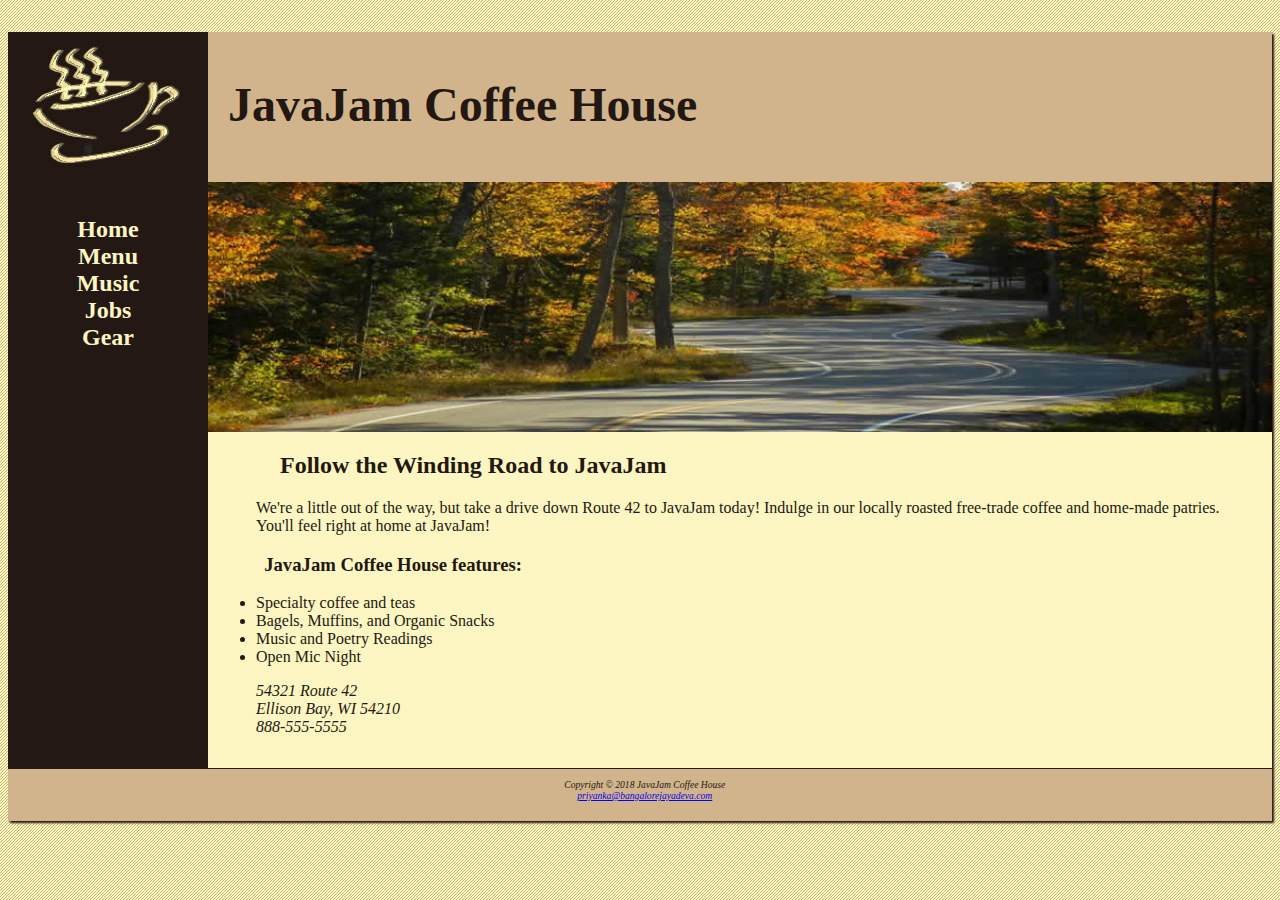
<file: index.html>
<!DOCTYPE html> 
<html lang="en">	
<head> 
	<title> JavaJam Coffee House </title> 
	
	<meta name="viewport" content="width=device-width, initial-scale=1.0">
		
	<link rel="stylesheet" href="CSS/javacoffee.css">

	
</head>

<body>
<div id="wrapper">
<header>
	
	<h1>JavaJam Coffee House</h1>
	
	</header>


<nav>
	<ul>
		<li><a href="index.html">Home</a></li>
		<li><a href="Menu.html">Menu</a></li>
		<li><a href="Music.html">Music</a></li>
		<li><a href="Jobs.html">Jobs</a></li>
		<li><a href="gear.html">Gear</a></li>
	</ul>
	</nav>

<main>

	<div id="heroroad"></div>
	<h2> 
		Follow the Winding Road to JavaJam 
	</h2>
	<p>
		We're a little out of the way, but take a drive down Route 42 
		to JavaJam today! Indulge in our locally roasted free-trade coffee
		and home-made patries. You'll feel right at home at JavaJam!
	</p>
	
	<h3>
		JavaJam Coffee House features:
	</h3>
	<ul> 
		<li>Specialty coffee and teas </li>
		<li>Bagels, Muffins, and Organic Snacks</li>
		<li>Music and Poetry Readings </li>
		<li>Open Mic Night</li>
	</ul>
	
		<p> <i>
			54321 Route 42 <br>
			Ellison Bay, WI 54210 <br>
			<a id="mobile" href="tel:888-555-5555">888-555-5555</a>
			<span id="desktop">888-555-5555</span>
		</i>
		</p>
	
</main>
	

<footer>
	<p>
		Copyright &copy; 2018 JavaJam Coffee House 
			<br>
		<i><a href="mailto:priyanka@bangalorejayadeva.com">priyanka@bangalorejayadeva.com</a></i>
		</p>
	</footer>
	</div>
</body>
</html>
</file>
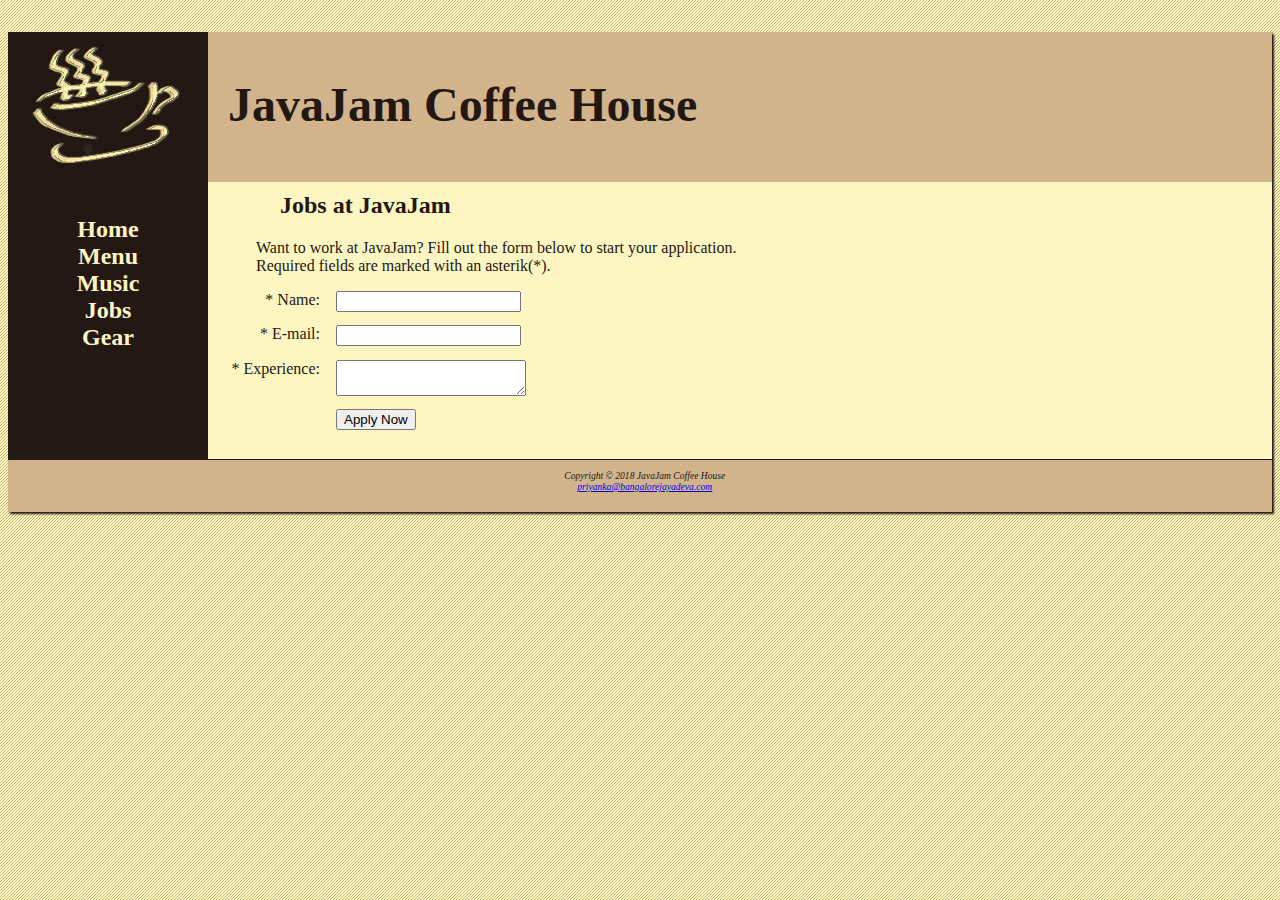
<file: jobs.html>
<!DOCTYPE html> 
<html lang="en">
<head> 
	<title> JavaJam Coffee Job Application</title> 

	<meta name="viewport" content="width=device-width, initial-scale=1.0">
	
	<link rel="stylesheet" href="CSS/javacoffee.css">
	
</head>

<body>
<div id="wrapper">

<header>
	
	<h1>
		JavaJam Coffee House
	</h1>
	
</header>

<nav>
	<ul>
		<li><a href="index.html">Home</a></li>
		<li><a href="Menu.html">Menu</a></li>
		<li><a href="Music.html">Music</a></li>
		<li><a href="Jobs.html">Jobs</a></li>
		<li><a href="gear.html">Gear</a></li>
	</ul>
</nav>
	
<main>
	<h2 id="marginAndPaddingSetter"> 
		Jobs at JavaJam
	</h2>
	
	<p>
		Want to work at JavaJam? Fill out the form below to start your application. 
		<br>Required fields are marked with an asterik(*).
	</p>
	
		<label for="name"> * Name:</label> <input type="text" name="myName" id="name" required>
		<label for="E-Mail"> * E-mail:</label><input type="email" name="myE-mail" id="E-Mail" required>
		<label for="Experience"> * Experience:</label><textarea id="Experience" name="myExperience" cols="21" rows="2" required></textarea>
		
		<input id="marginSubmitButton" type="submit" value="Apply Now">
		
	</form>
	
</main>

<footer>
	<p>
		Copyright &copy; 2018 JavaJam Coffee House 
			<br>
		<i><a href="mailto:priyanka@bangalorejayadeva.com">priyanka@bangalorejayadeva.com</a></i>
		</p>
	</footer>
	</div>
</body>
</html>
</file>
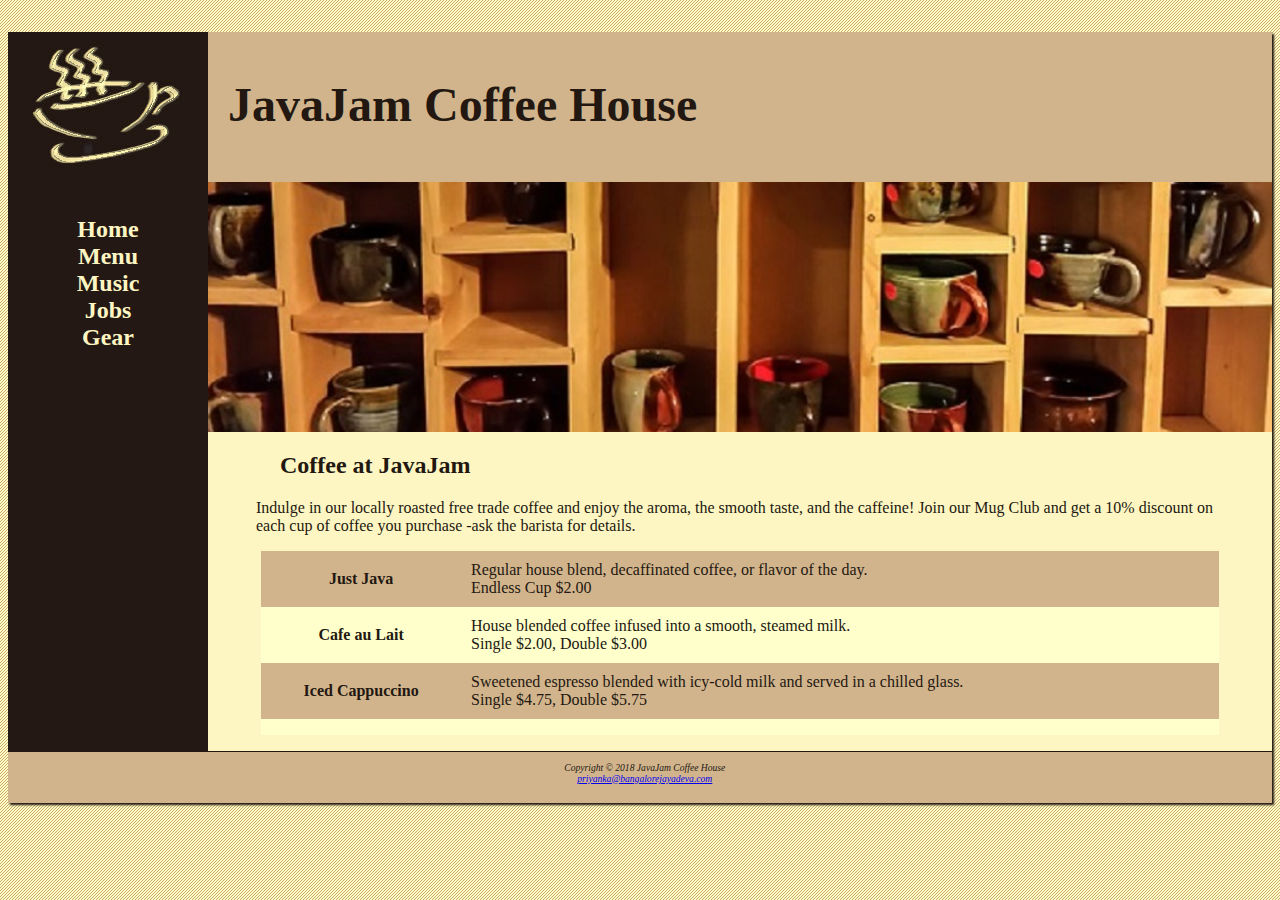
<file: menu.html>
<!DOCTYPE html> 
<html lang="en">
<head> 
	<title> JavaJam Coffee House Menu</title> 

	<meta name="viewport" content="width=device-width, initial-scale=1.0">
	
	<link rel="stylesheet" href="CSS/javacoffee.css">

</head>

<body>
<div id="wrapper">

<header>
	
	<h1>JavaJam Coffee House</h1>
	
	</header>

<nav>
	<ul>
		<li><a href="index.html">Home</a></li>
		<li><a href="Menu.html">Menu</a></li>
		<li><a href="Music.html">Music</a></li>
		<li><a href="Jobs.html">Jobs</a></li>
		<li><a href="gear.html">Gear</a></li>
	</ul>
	</nav>


<main>

	<div id="heromugs"></div>
	<h2>
		Coffee at JavaJam
	</h2>

	<p> 
		Indulge in our locally roasted free trade coffee and enjoy the aroma, 
		the smooth taste, and the caffeine! Join our Mug Club and get a 10% 
		discount on each cup of coffee you purchase 
		-ask the barista for details.
	</p>
	
	<div class="tablecentered">
	<table class="tablecentered">
		<caption></caption>
		
		<tr>
			<th id="label">Just Java</th>
			<td headers="description">Regular house blend, decaffinated coffee, or flavor of the day. <br> 
			Endless Cup $2.00</th>
			
		</tr>
		<tr>
			<th id="label">Cafe au Lait</th>
			<td headers="description">House blended coffee infused into a smooth, steamed milk. <br> 
			Single $2.00, Double $3.00 </td>
			
		</tr>
		<tr>
			<th id="label">Iced Cappuccino</th>
			<td headers="description">Sweetened espresso blended with icy-cold milk and served in a chilled glass. <br> 
			Single $4.75, Double $5.75 </td>
			
		</tr>
		
	</table>
	</div>

</main>

<footer>
	<p>
		Copyright &copy; 2018 JavaJam Coffee House <br>
		<i><a href="mailto:priyanka@bangalorejayadeva.com">priyanka@bangalorejayadeva.com</a></i>
	</p>
</footer>

</div>
</body>
	
</html>
</file>
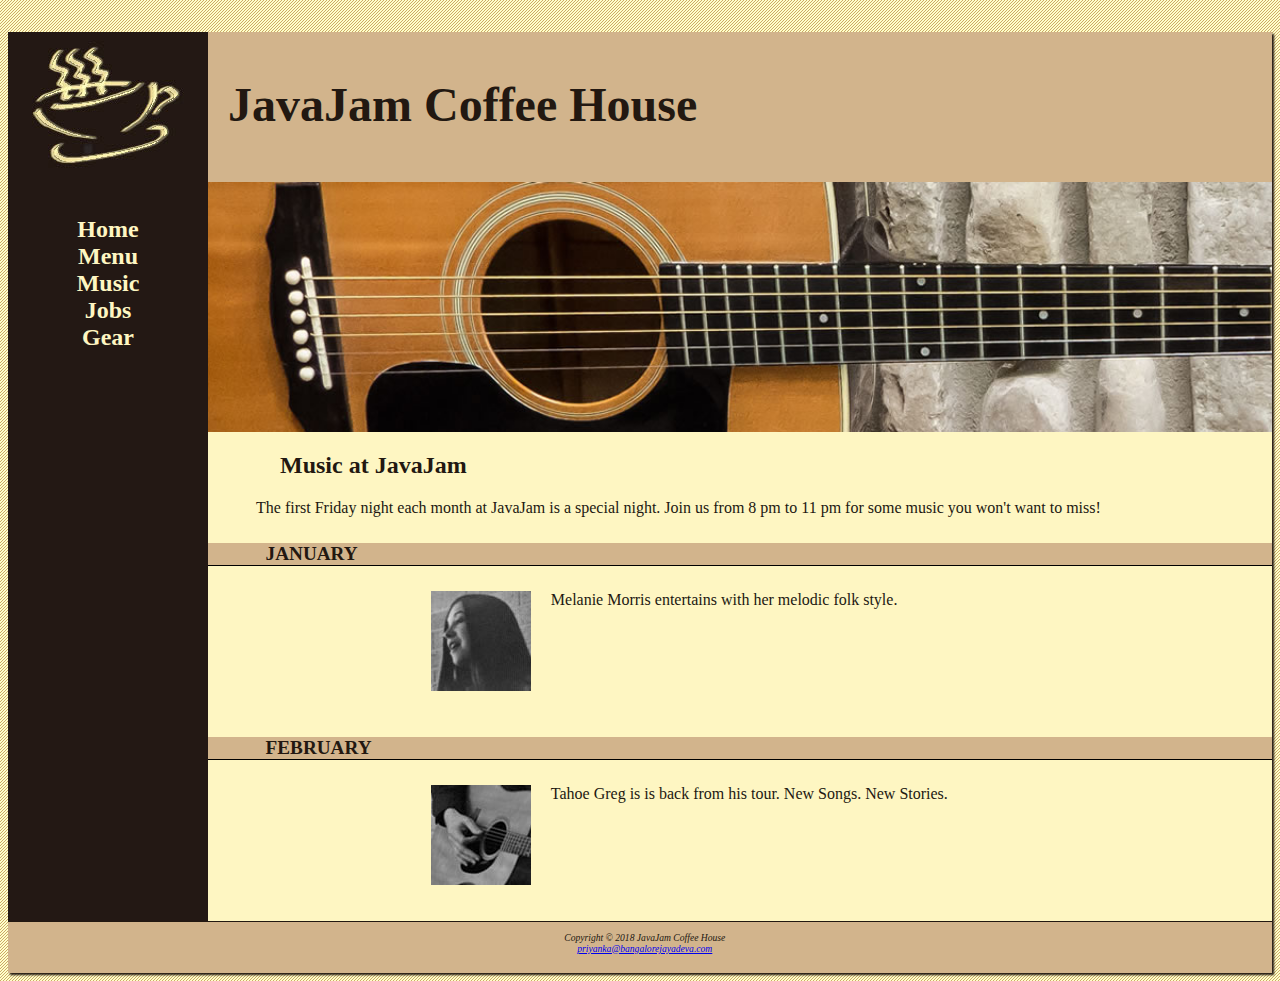
<file: music.html>
<!DOCTYPE html> 
<html lang="en">
<head> 
	<title> JavaJam Coffee House Menu</title> 
		
	<meta name="viewport" content="width=device-width, initial-scale=1.0">
	
	<link rel="stylesheet" href="CSS/javacoffee.css">
	
</head>

<body>
<div id="wrapper">

<header>
	
	<h1>
		JavaJam Coffee House
	</h1>
	
</header>

<nav>
	<ul>
		<li><a href="index.html">Home</a></li>
		<li><a href="Menu.html">Menu</a></li>
		<li><a href="Music.html">Music</a></li>
		<li><a href="Jobs.html">Jobs</a></li>
		<li><a href="gear.html">Gear</a></li>
	</ul>
</nav>
	
<main>
<div id="heroguitar"></div>
<h2> Music at JavaJam </h2>

	<p>
		The first Friday night each month at JavaJam is a special night. 
		Join us from 8 pm to 11 pm for some music you won't want to miss!
	</p>
	
	
	<h4>
		January
	</h4>
	<div class="details">
		<a href="Images/melanie.jpg">
			<img src="Images/melaniethumb.jpg"
				 alt="Go to Melanie Morris full picture"
				 class="floatleft">
		</a>
		Melanie Morris entertains with her melodic folk style. 
		
	</div>

	<h4>
		February
	</h4>
	<div class="details">
		<a href="Images/greg.jpg">
			<img src="Images/gregthumb.jpg" 
				 alt="Go to Tahoe Greg full picture"
				 class="floatleft">
		</a>
		Tahoe Greg is is back from his tour. New Songs. New Stories.  
		
	</div>	
</main>
	
<footer>
	<p>
		Copyright &copy; 2018 JavaJam Coffee House 
			<br>
		<i><a href="mailto:priyanka@bangalorejayadeva.com">priyanka@bangalorejayadeva.com</a></i>
	</p>
</footer>
</div>

</body>
</html>
</file>
<file: CSS/javacoffee.css>
header, nav, main, footer
	{display:block;
	
	}

*
	{box-sizing:border-box;
	
	}

img
	{padding-left:10px;
	padding-right:10px; 
	
	}

audio
	{display:block;
	margin-top:1em; 
	
	
	}

body 
	{background-image: url("../Images/background.gif");
	color:#221811;
	font-family:Verdana;
	
	}

header
	{background-color:#d2b48c;
	height:150px; 
	background-image: url("../Images/javajamlogo.jpg");
	background-repeat:no-repeat; 
	margin-bottom:0px; 
	padding-bottom:0px;
	
	}

h1
	{padding-top:45px; 
	padding-left:220px; 
	font-size:3em; 
	
	}

h4
	{background-color:#d2b48c;
	font-size:1.2em; 
	text-transform:uppercase; 
	border-bottom:1px solid #000000; 
	padding-bottom:0px; 
	clear:left; 
	
	}

form
	{padding:2em;
	
	}

nav
	{text-align:center;
	font-weight:bold;
	font-size:1.5em;
	padding-top:10px; 
	float:left; 
	width:200px; 
	
	
	}

nav a:link
	{text-decoration:none;
	color:#fef6c2; 
	
	}

nav a:visited
	{text-decoration:none;
	color:#d2b48c; 
	
	}

nav a:hover
	{text-decoration:none;
	color:#cc9933; 
	
	}	

nav ul
	{list-style-type:none;
	padding-left:2em; 
	
	}

main
	{margin-left:200px; 
	padding-bottom:1em; 
	display:block; 
	background-color:#fef6c2; 
	margin-top:0px;
	padding-top:0px; 
	
	}

main h2, h3, h4, p, ul, dl
	{padding-left:3em;
	padding-right:2em; 
	
	}

label
	{display:block; 
	float:left;
	text-align:right; 
	width:8em; 
	padding-right:1em; 
	
	}

input
	{display:block;
	margin-bottom:1em; 
	
	}

textarea
	{display:block;
	margin-bottom:1em; 
	
	}

dt
	{font-weight:bold;
	
	}

table
	{width:90%;
	margin:auto;
	border-spacing:0px;
	background-color:#ffffcc; 
	padding-bottom:1em;
	
	}

td, th
	{padding:10px;
	
	}

tr:nth-of-type(odd)
	{background-color:#d2b48c;
	
	}

footer
	{background-color:#d2b48c;
	font-size:.6em;
	font-style:italic;
	text-align:center; 
	padding-bottom:10px; 
	border-top:1px solid #221811;
	
	}

.details
	{padding-left:20%;
	padding-right:20%; 
	overflow:auto; 
	
	}

.floatleft
	{float:left;
	padding-right:20px; 
	padding-bottom:20px; 
	
	}

#marginSubmitButton
	{margin-left:128px;
	
	}

#marginAndPaddingSetter
	{margin-top:0px;
	padding-top:10px; 
	
	}

#wrapper
	{min-width:900px;
	max-width:1280px; 
	margin-left:auto;
	margin-right:auto;
	background-color:#231814;
	box-shadow:2px 2px 2px; 
	
	}

#heroroad
	{background-image: url("../Images/heroroad.jpg");
	background-size:100%; 
	height:250px; 
	
	}

#heromugs
	{background-image: url("../Images/heromugs.jpg");
	background-size:100%; 
	height:250px; 
	
	}

#heroguitar
	{background-image: url("../Images/heroguitar.jpg");
	background-size:100%; 
	height:250px; 
		
	}

#mobile
	{display:none;
	
	}

#desktop
	{display:inline;
	
	}

#mysubmit
	{margin-left:9.5em;
	
	}

@media only screen and (max-width: 1024px){ 

*
	{box-sizing:border-box;
	
	}

body 
	{margin:0px;
	background-image:none; 
		
	}

header
	{border-bottom:#fef6c2 solid 5px;
	
	}

h1
	{margin-top:0px;
	margin-bottom:1em; 
	padding-top:1em; 
	padding-bottom:1em; 
	font-size:2.5em; 
	
	}

nav
	{float:none;
	width:auto; 
	padding-top:0px; 
	margin:10px; 
	font-size:1.3em; 
	
	}

nav li
	{display:inline-block;
	
	}

nav ul
	{padding:0px;
	margin:0px; 
	display:inline-block;
	
	}

nav a
	{padding:1em;
	width:8em; 
	font-weight:bold;	
	border-style:none; 
	display:inline-block; 
	
	}

main
	{padding:0px;
	margin:0px; 
	font-size:90%; 
	
	}

#wrapper
	{width:auto;
	min-width:0px; 
	margin:0px; 
	padding:0px; 
	box-shadow:none; 
	
	}

#heroroad
	{background-image: url("../Images/heroroad.jpg");
	background-size:100%; 
	height:200px; 
	margin:0px; 
	padding:0px; 
	
	}

#heromugs
	{background-image: url("../Images/heromugs.jpg");
	background-size:100%; 
	height:200px; 
	margin:0px;
	padding:0px;
	
	}

#heroguitar
	{background-image: url("../Images/heroguitar.jpg");
	background-size:100%; 
	height:200px; 
	margin:0px;
	padding:0px;
	
	}
}
@media only screen and (max-width: 726px) {

*
	{box-sizing:border-box;
	
	}

header
	{background-image: url("../Images/javajamlogo.jpg");
	height:128px; 
	
	}

header h1
	{padding-top:1em;
	
	}

h1
	{font-size:2em;
	text-align:center; 
	padding:0px; 
	
	}

nav
	{margin:0px;
	
	}

nav a 
	{display: inline-block;
	padding:.2em; 
	width:auto; 
	border-bottom:#fef6c2 solid 1px; 
	
	}

nav li 
	{display:block;
	
	}

main
	{padding-top:1px;
	
	}

h2
	{padding-top:.5em;
	padding-right:0px; 
	padding-bottom:0px; 
	padding-left:.5em; 
	margin-right:.5em; 
	
	}

.details
	{padding-left:0px;
	padding-right:0px; 
	
	}

.floatleft
	{padding-left:.5em;
	padding-right:.5em; 
	
	}

#heroroad
	{background-image: none;
	height:auto; 
	
	}

#heromugs
	{background-image: none;
	height:auto; 
	
	}

#heroguitar
	{background-image: none;
	height:auto; 
	
	}

#mobile
	{display:inline;
	
	}

#desktop
	{display:none;
		
	}
}
</file>
